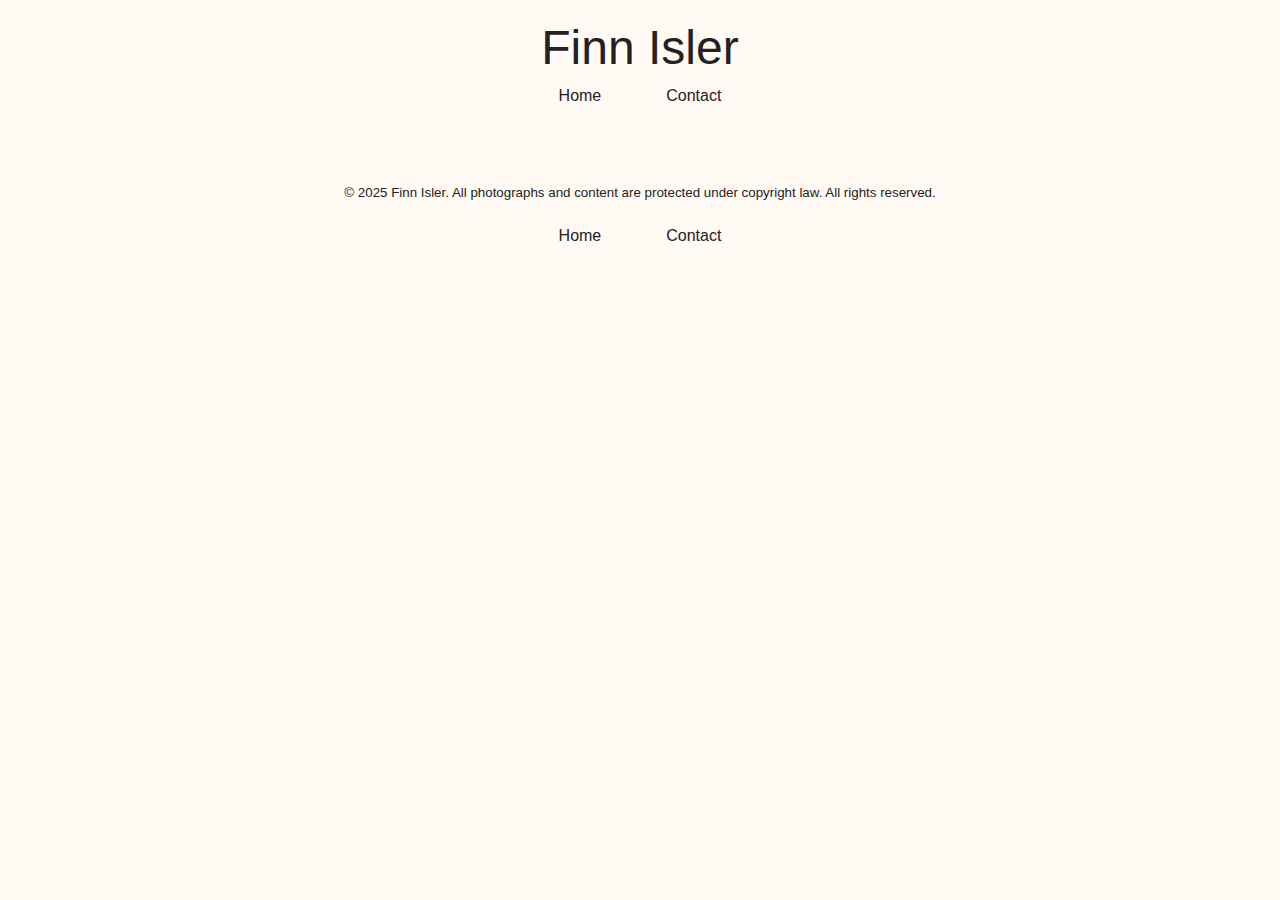
<file: cinematography.html>
<!DOCTYPE html>
<html lang="en">
<head>
    <meta charset="UTF-8">
    <meta name="viewport" content="width=device-width, initial-scale=1.0">
    <title>Finn Isler Photography || Cinematography</title>
    <link rel="stylesheet" href="styles/default.css">
</head>
<body>
    <header>
        <div data-include="components/header.html"></div>
    </header>
    <main>

        <div class="film-gallery-container">
            <div class="film-gallery-item">
                
            </div>
            
        </div>
    </main>
    <footer>
        <div data-include="components/footer.html"></div>
    </footer>

    <!-- componenet loader -->
    <script src="scripts/html_include.min.js"></script>
</body>
</html>
</file>
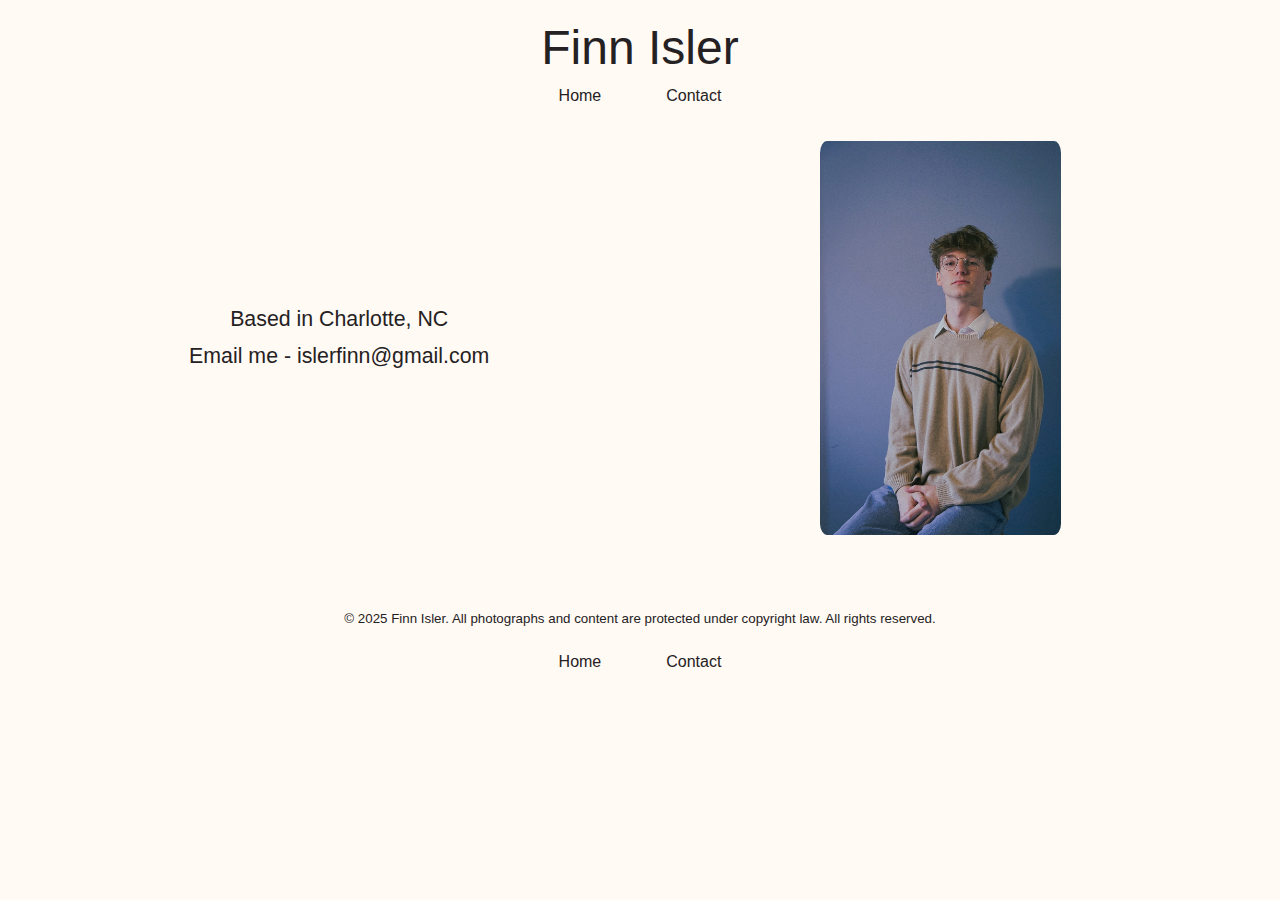
<file: contact.html>
<!DOCTYPE html>
<html lang="en">
<head>
    <meta charset="UTF-8">
    <meta name="viewport" content="width=device-width, initial-scale=1.0">
    <title>Finn Isler Photography || Contact</title>
    <link rel="stylesheet" href="styles/default.css">
</head>
<body>
    <header>
        <div data-include="components/header.html"></div>
    </header>

    <main>

        <div class="contact-container">
                <div class="contact-text">
                    <p>Based in Charlotte, NC</p>
                    <p>Email me - islerfinn@gmail.com</p>
                </div>
                <div class="contact-image">
                    <img src="images/self portrait.jpg" alt="">
                </div>
        </div>
    </main>
    <footer>
        <div data-include="components/footer.html"></div>
    </footer>


    <!-- componenet loader -->
    <script src="scripts/html_include.min.js"></script>
</body>
</html>
</file>
<file: styles/default.css>
/* Variables  */

:root{
    --primary-color: #e1dfdf;
    --secondary-color: #cad5f6;
    --tertiary-color: #262344;

    --white: #fffaf4;
    --black: #252123;

    --gray: #e1dfdf;
}






/* General */

* {
    margin: 0;
    padding: 0;
    box-sizing: border-box;
}

html {
    scroll-behavior: smooth;
}

html, body{
    background-color: var(--white);
}

main, header, footer{
    width: 100%;
    padding: 0 3%;

    font-family: "bitstream", sans-serif;

    background-color: var(--white);
    color: var(--black)
}

img{
    width: 100%;
}







/* header */

header{
    width: 100%;
    height: 100%;
    padding-bottom: 20px;

    background-color: var(--white);
    color: var(--black);
}

header h1{
    display: flex;
    justify-content: center;
    align-items: center;

    padding-top: 20px;
    padding-bottom: 12px;

    font-size: 3rem;
    font-weight: 100;
}

header nav ul li a{
    text-decoration: none;
    color: var(--black);
    padding: 10px 20px;
    transition: background-color 0.3s ease;
}

header nav ul li a:hover{
    background-color: var(--gray);
}

header nav ul li{
    list-style: none; 
}

nav ul{
    display: flex;
    flex-direction: row;
    justify-content: center;
    align-items: center;
    gap: 25px;
}




/* Footer */

footer{
    width: 100%;
    height: 140px;
    margin-top: 20px;

    background-color: var(--white);

    display: flex;
    flex-direction: column;
    align-items: center;
    justify-content: center;         
}

footer p{
    font-size: 10pt;
    font-weight: 100;
    color: var(--black);
}

footer nav{
    display: flex;
    flex-direction: row;
    justify-content: center;
    align-items: center;
    gap: 25px;
    padding-top: 3vh;
}

footer nav ul li a{
    text-decoration: none;
    color: var(--black);
    padding: 10px 20px;
    transition: background-color 0.3s ease;
}

footer nav ul li{
    list-style: none; 
}





/* Home */

.grid{
    
    display: flex;
    gap: 8px;
}

.column{
    display: flex;
    flex-direction: column;
    gap: 8px;
    width: 25%;
}

.grid-item img{
    width: 100%;
    display: block;

    transition: opacity 0.3s ease;
    transition: transform 0.6s ease;
}

.grid-item img:hover{
    opacity: 0.8;
    transform: scale(1.03);
}




/* HOME - Modal Gallery

*/

.modal {
    position: fixed;
    top: 0;
    left: 0;
    
    background: rgba(215, 195, 195, 0.4);

    width: 100%;
    height: 100%;

    display: flex;
    align-items: center;
    justify-content: center;
    
    transition: opacity 0.3s ease;
  }
  
  .modal.hidden {
    display: none;
  }
  
  .modal img {
    width: auto;
    height: auto;
    max-width: 95vw;
    max-height: 95vh;
    object-fit: contain;
    box-shadow: 0 0 20px rgba(255, 255, 255, 0.2);
  }

  #modal-close {
    position: absolute;
    top: 2rem;
    right: 3rem;
    font-size: 3rem;
    color: white;
    cursor: pointer;
    z-index: 1000;
  }
  

/* fujifilm recipes */

.recipe-title{
    font-size: 28pt;
    padding: 20px 0;
    justify-content: center;
    display: flex;
}

.recipe-intro{
    height: auto;
    display: flex;
    flex-direction: column;
    align-items: center;
    padding: 16px 25%;
    

}

.recipe-intro p{
    font-size: 12pt;
    font-weight: 100;
    width: 100%;
    display: flex;
    justify-content: center;
    align-items: center;

    padding: 16px 0
    
}

.recipe-container {
    display: grid;
    grid-template-columns: 1fr 1fr;
    padding-bottom: 25px;
    
}

.recipe-wrapper{
    display: flex;
    justify-content: center;
    align-items: center;  
}

.recipe-wrapper ul{
    list-style-type: none;
}

.recipe-image-wrapper img{
    border-radius: 3%;
}

.recipe-setting-wrapper{
    display: grid;
    grid-template-columns: 1fr 1fr;

    font-size: 16pt;
    font-weight: 100;

    min-height: 100px;
    min-width: 340px;
}

.recipe-setting-labels{
    text-align: right;
    padding-right: 4px;
}

.recipe-setting-actuals{
    text-align: left;
    padding-left: 4px;
}




/* Contact */

.contact-title{
    font-size: 36pt;
    padding: 0 0 25px 0;
}

.contact-container{
    display: grid;
    grid-template-columns: 1fr 1fr;
    padding-bottom: 25px;
    align-items: center;
    justify-content: center;
    padding: 16px 0;
}

.contact-image{
    display: flex;
    align-items: center;
    justify-content: center;

}

.contact-image img{
    border-radius: 3%;
    width: 40%;
}

.contact-text{
    display: flex;
    flex-direction: column;
    justify-content: center;
    align-items: center;
}

.contact-text p{
    padding: 6px 0;
    font-size: 16pt;
}
</file>
